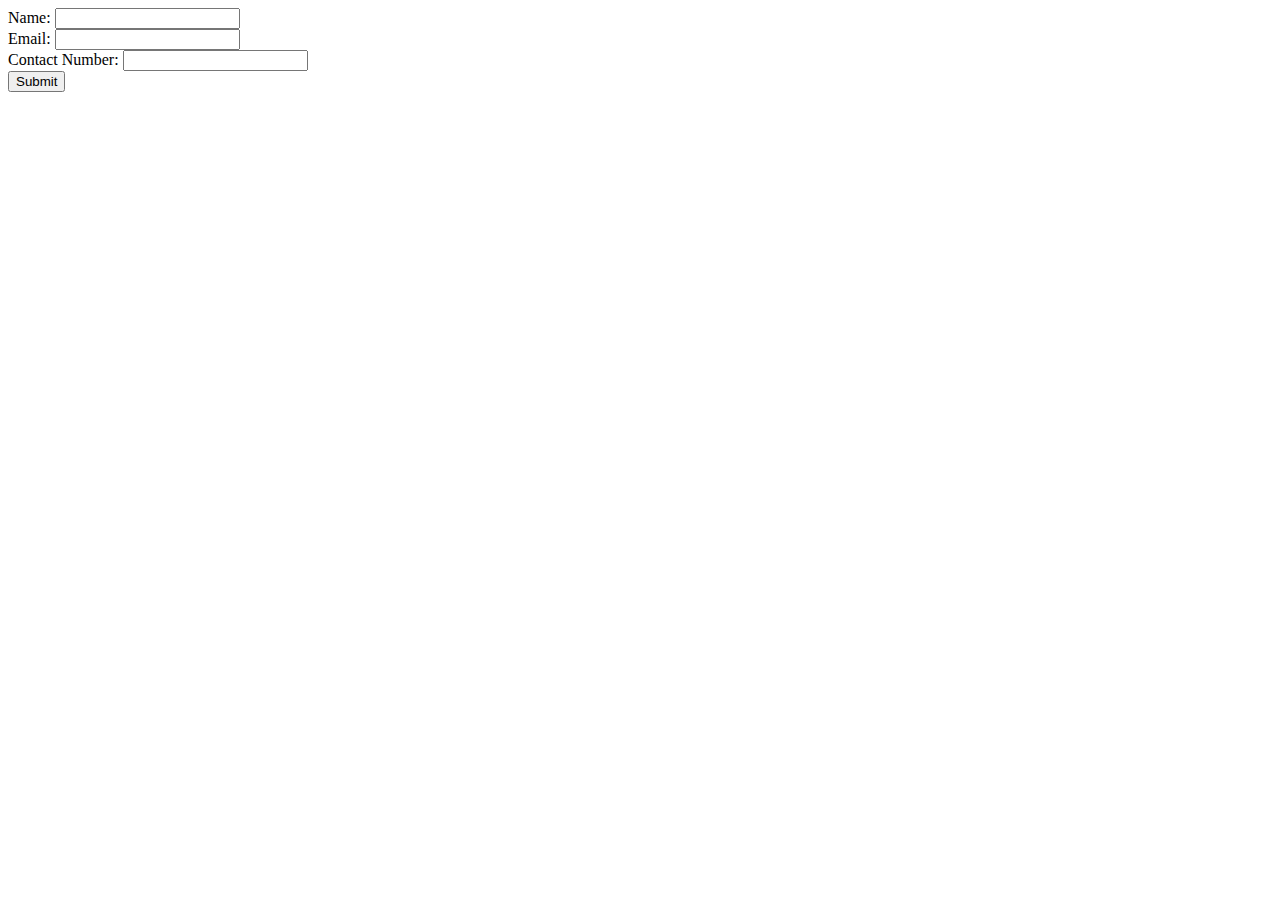
<file: index.html>
<!DOCTYPE html>
<html>
<head>
    <title>Form Example</title>
</head>
<body>
    <form action="process_form.php" method="POST">
        <label for="name">Name:</label>
        <input type="text" name="name" required><br>

        <label for="email">Email:</label>
        <input type="email" name="email" required><br>

        <label for="contact_number">Contact Number:</label>
        <input type="text" name="contact_number" required><br>

        <input type="submit" value="Submit">
    </form>
</body>
</html>
</file>
